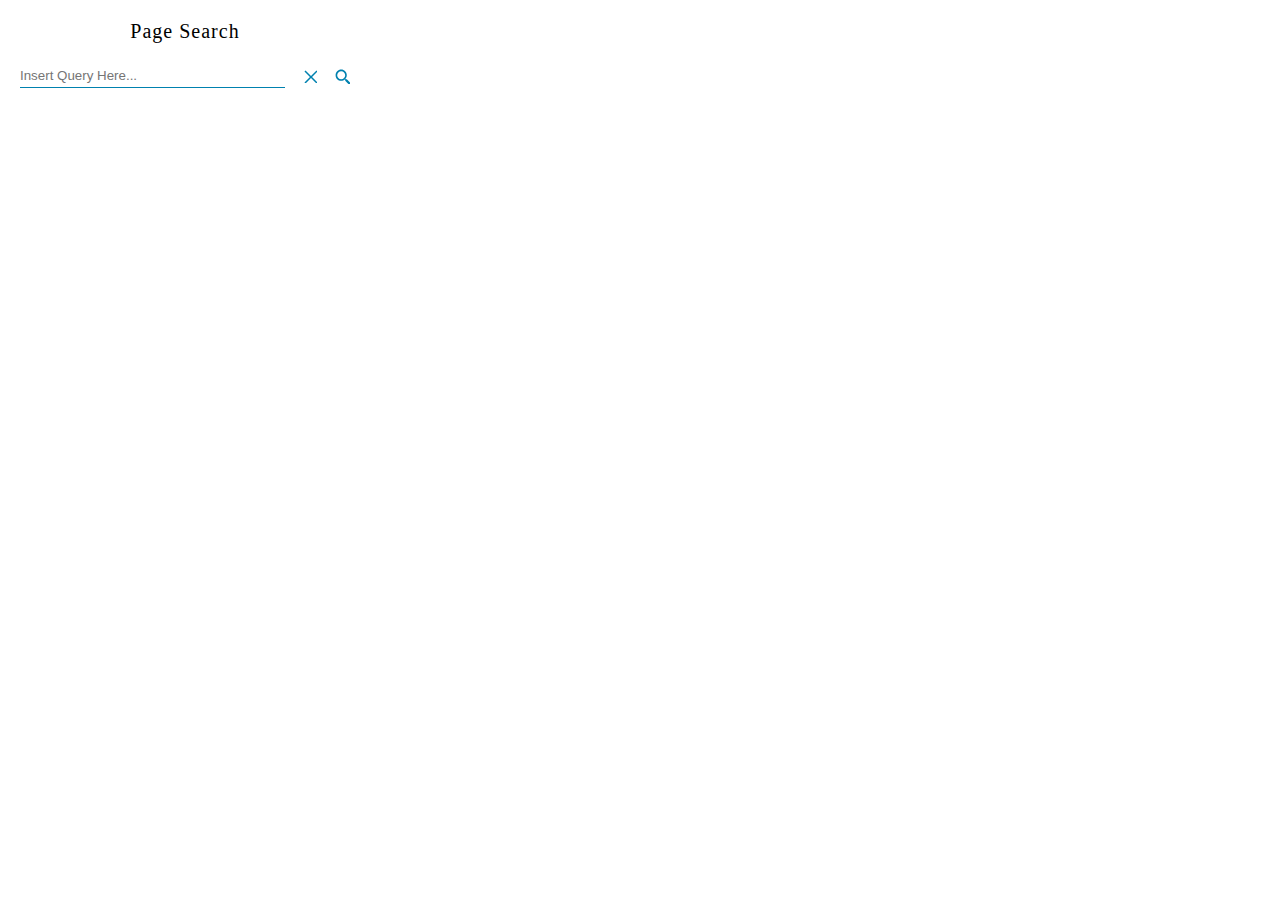
<file: search_extension/index.html>
<!DOCTYPE html>
<html>

<head>
  <link rel="stylesheet" type="text/css" href="index.css">
</head>

<body>
  <div class="title">Page Search</div>
  <div class="form">
    <div class="form__query">
      <input id="query" type="text" name="hi" placeholder="Insert Query Here..."></input>
      <svg class="form__button clear" id="clear" x="0px" y="0px" width="15" height="15" viewBox="0 0 20 20">
        <path
          d="M 4.7070312 3.2929688 L 3.2929688 4.7070312 L 10.585938 12 L 3.2929688 19.292969 L 4.7070312 20.707031 L 12 13.414062 L 19.292969 20.707031 L 20.707031 19.292969 L 13.414062 12 L 20.707031 4.7070312 L 19.292969 3.2929688 L 12 10.585938 L 4.7070312 3.2929688 z">
        </path>
      </svg>
      <svg class="form__button search" id="search" x="0px" y="0px" width="16" height="16" viewBox="0 0 20 20">
        <path
          d="M 9 2 C 5.1458514 2 2 5.1458514 2 9 C 2 12.854149 5.1458514 16 9 16 C 10.747998 16 12.345009 15.348024 13.574219 14.28125 L 14 14.707031 L 14 16 L 19.585938 21.585938 C 20.137937 22.137937 21.033938 22.137938 21.585938 21.585938 C 22.137938 21.033938 22.137938 20.137938 21.585938 19.585938 L 16 14 L 14.707031 14 L 14.28125 13.574219 C 15.348024 12.345009 16 10.747998 16 9 C 16 5.1458514 12.854149 2 9 2 z M 9 4 C 11.773268 4 14 6.2267316 14 9 C 14 11.773268 11.773268 14 9 14 C 6.2267316 14 4 11.773268 4 9 C 4 6.2267316 6.2267316 4 9 4 z">
        </path>
      </svg>
    </div>
    <div class="form__result--hidden" id="result"></div>
  </div>
  <script src="index.js"></script>
</body>

</html>
</file>
<file: search_extension/index.css>
body {
    width: 350px;

    margin: 10px;

    display: flex;
    flex-direction: column;
    align-items: center;
}

.title {
    margin: 0;
    padding: 10px 0;

    font-size: 20px;
    letter-spacing: 1px;
}

.form {
    width: 100%;

    display: flex;
    flex-direction: column;
    align-items: center;
}

.form__query {
    width: 330px;

    padding: 10px;

    display: flex;
    align-items: center;
    justify-content: space-between;
}

#query {
    height: 24px;
    width: 250px;

    padding: 0;
    padding-right: 15px;
    border: 0;
    border-bottom: 1px solid #0081AF;
}

#query:focus {
    outline: none;
}

.form__button {
    fill: #0081AF;
}

.form__button:hover {
    fill: #00ABE7;
}

.form__result--hidden {
    display: none;
}

.form__result--visible {
    width: 330px;
    padding: 0 10px 10px 10px;

    display: flex;
    flex-direction: column;
    justify-content: space-between;
}

.form__results {
    font-size: 15px;

    margin: 0;
    padding-top: 20px;
}
</file>
